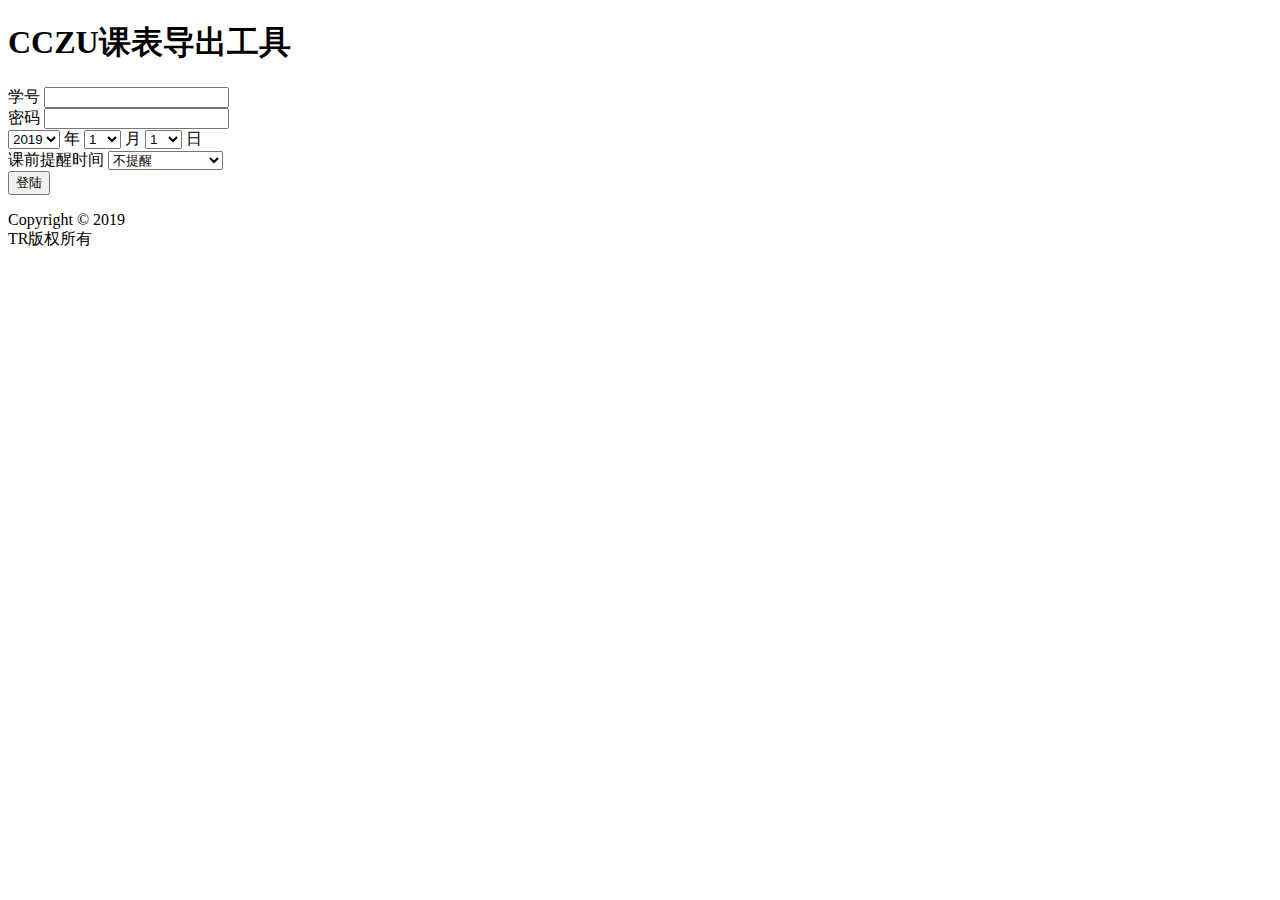
<file: web/app/templates/iCal.html>
<!DOCTYPE html>

<head>
    <meta charset="UTF-8">
    <title>CCZU-iCal</title>
</head>

<body>
    <h1>CCZU课表导出工具</h1>
    <form action="" method="POST">
        <label for="username">学号</label>
        <input type="text" id="username" name="username">
        <br>
        <label form="password">密码</label>
        <input type="password" id="passwd" name="password">
        <br>
        <select id="year" name="year">
            <option value="2019" selected="selected">2019</option>
            <option value="2018">2018</option>
            <option value="2017">2017</option>
        </select>
        <label for="year">年</label>
        <select id="month" name="month">
            <option value="1" selected="selected">1</option>
            <option value="2">2</option>
            <option value="3">3</option>
            <option value="4">4</option>
            <option value="5">5</option>
            <option value="6">6</option>
            <option value="7">7</option>
            <option value="8">8</option>
            <option value="9">9</option>
            <option value="10">10</option>
            <option value="11">11</option>
            <option value="12">12</option>
        </select>
        <label for="month">月</label>
        <select id="day" name="day">
            <option value="1" selected="selected">1</option>
            <option value="2">2</option>
            <option value="3">3</option>
            <option value="4">4</option>
            <option value="5">5</option>
            <option value="6">6</option>
            <option value="7">7</option>
            <option value="8">8</option>
            <option value="9">9</option>
            <option value="10">10</option>
            <option value="11">11</option>
            <option value="12">12</option>
            <option value="13">13</option>
            <option value="14">14</option>
            <option value="15">15</option>
            <option value="16">16</option>
            <option value="17">17</option>
            <option value="18">18</option>
            <option value="19">19</option>
            <option value="20">20</option>
            <option value="21">21</option>
            <option value="22">22</option>
            <option value="23">23</option>
            <option value="24">24</option>
            <option value="25">25</option>
            <option value="26">26</option>
            <option value="27">27</option>
            <option value="28">28</option>
            <option value="29">29</option>
            <option value="30">30</option>
            <option value="31">31</option>
        </select>
        <label for="day">日</label>
        <br>
        <label for="reminder">课前提醒时间</label>
        <select id="reminder" name="reminder">
            <option value="0">不提醒</option>
            <option value="1">课前10分钟提醒</option>
            <option value="2">课前30分钟提醒</option>
            <option value="3">课前1小时提醒</option>
            <option value="4">课前2小时提醒</option>
            <option value="5">课前1天提醒</option>
        </select>
        <br>
        <button type="submit">登陆</button>
    </form>
</body>

<footer>
    <p>
        Copyright © 2019<br>
        TR版权所有
    </p>
</footer>
</file>
